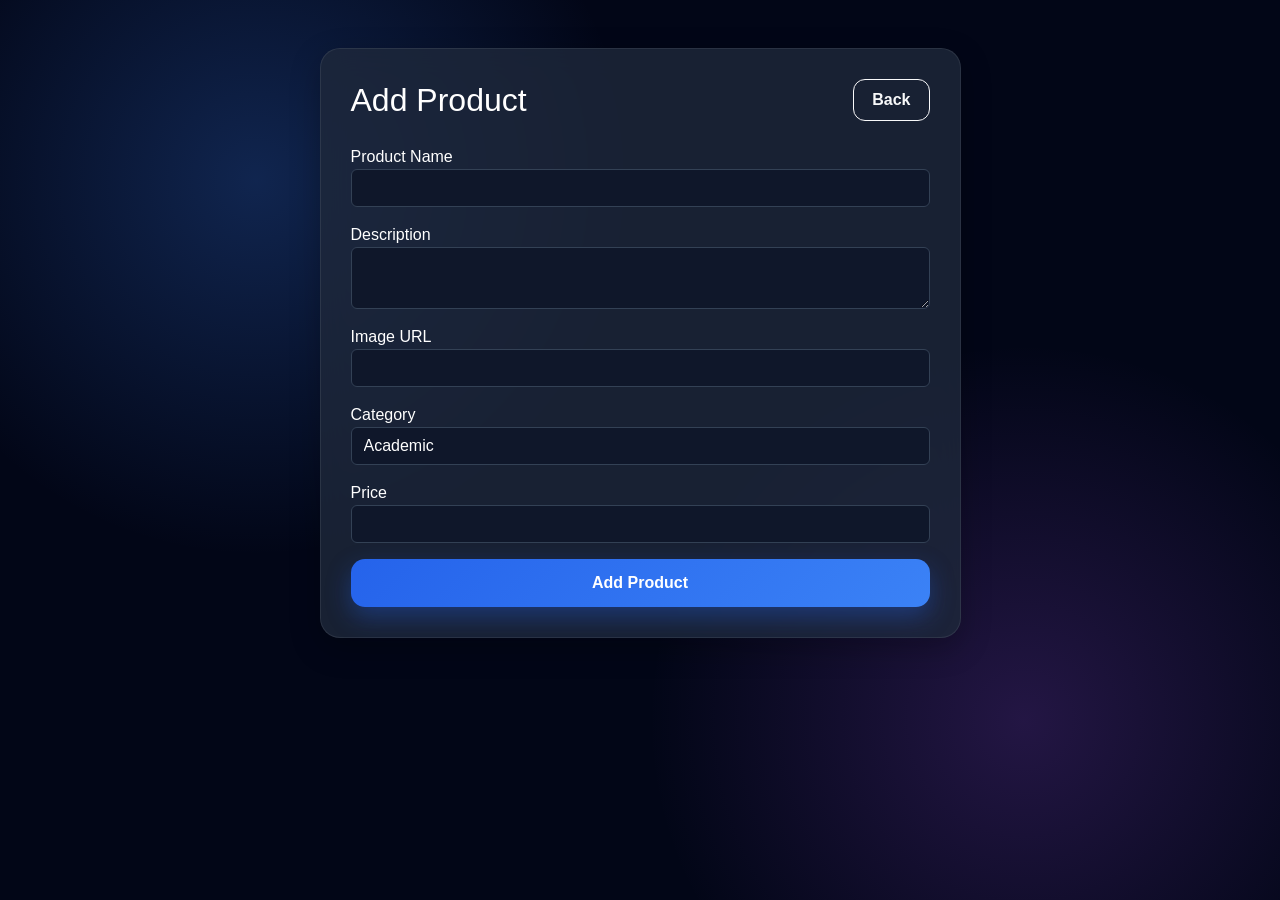
<file: add-product.html>
<!DOCTYPE html>
<html lang="en">

<head>

<meta charset="UTF-8">

<meta name="viewport"
content="width=device-width, initial-scale=1.0">

<title>Add Product</title>

<link href="https://cdn.jsdelivr.net/npm/bootstrap@5.3.3/dist/css/bootstrap.min.css"
rel="stylesheet">

<link rel="stylesheet" href="style.css">

</head>

<body>

<div class="container py-5">

<div class="row justify-content-center">

<div class="col-md-7">

<div class="feature-card">

<div class="d-flex justify-content-between align-items-center mb-4">

<h2 class="mb-0">
Add Product
</h2>

<a href="javascript:history.back()"
class="btn btn-outline-light back-btn">

<i class="bi bi-arrow-left"></i>

Back

</a>

</div>

<form id="productForm">

<input type="hidden" id="type">

<div class="mb-3">

<label>Product Name</label>

<input type="text"
class="form-control"
id="productName">

</div>

<div class="mb-3">

<label>Description</label>

<textarea class="form-control"
id="description"></textarea>

</div>

<div class="mb-3">

<label>Image URL</label>

<input type="text"
class="form-control"
id="image">

</div>

<div class="mb-3">

<label>Category</label>

<select class="form-select"
id="category">

<option value="Academic">
Academic
</option>

<option value="Electronics">
Electronics
</option>

<option value="Fashion">
Fashion
</option>

<option value="Hostel Essentials">
Hostel Essentials
</option>

</select>

</div>

<div class="mb-3">

<label>Price</label>

<input type="number"
class="form-control"
id="price">

</div>

<div class="mb-3"
id="durationContainer"
style="display:none;">

<label>Rental Period</label>

<select class="form-select"
id="duration">

<option value="/day">
Per Day
</option>

<option value="/month">
Per Month
</option>

<option value="/semester">
Per Semester
</option>

<option value="/year">
Per Year
</option>

</select>

</div>

<button class="btn btn-primary w-100">
Add Product
</button>

</form>

</div>

</div>

</div>

</div>

<script>

const params =
new URLSearchParams(window.location.search);

const type =
params.get("type");

document.getElementById("type").value = type;

if(type === "rent"){

document.getElementById("durationContainer")
.style.display = "block";

}

document.getElementById("productForm")
.addEventListener("submit", function(e){

e.preventDefault();

let product = {

id: Date.now(),

name:
document.getElementById("productName").value,

description:
document.getElementById("description").value,

image:
document.getElementById("image").value,

category:
document.getElementById("category").value,

price:
document.getElementById("price").value,

duration:
document.getElementById("duration")?.value || "",

type: type

};

let products =
JSON.parse(localStorage.getItem("products")) || [];

products.push(product);

localStorage.setItem("products",
JSON.stringify(products));

if(type === "sell"){

window.location.href = "marketplace.html";

}

else{

window.location.href = "rentals.html";

}

});

</script>

</body>
</html>
</file>
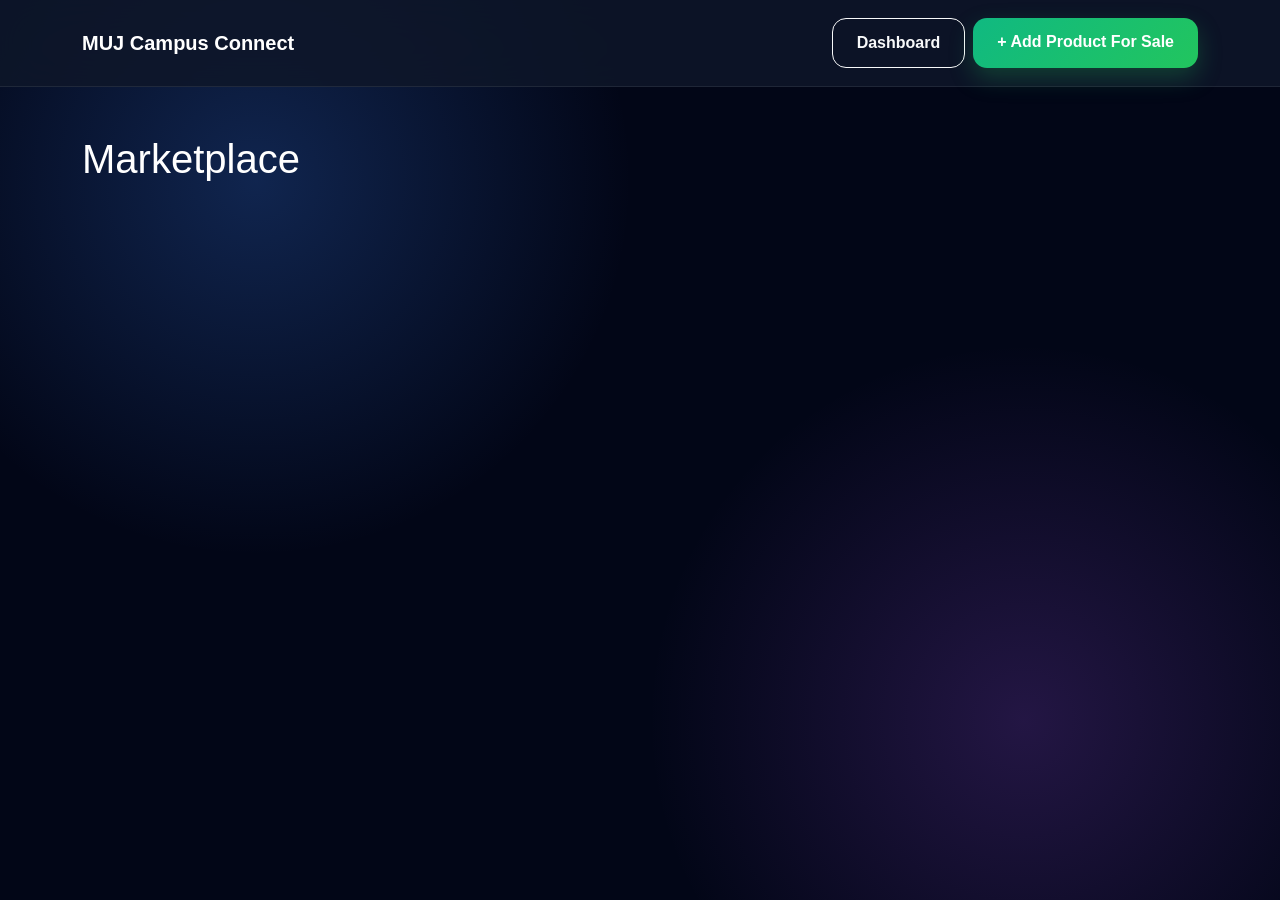
<file: marketplace.html>
<!DOCTYPE html>
<html lang="en">

<head>

<meta charset="UTF-8">

<meta name="viewport"
content="width=device-width, initial-scale=1.0">

<title>Marketplace</title>

<link href="https://cdn.jsdelivr.net/npm/bootstrap@5.3.3/dist/css/bootstrap.min.css"
rel="stylesheet">

<link rel="stylesheet" href="style.css">

</head>

<body>

<nav class="navbar navbar-dark bg-dark">

<div class="container">

<a class="navbar-brand fw-bold"
href="dashboard.html">

MUJ Campus Connect

</a>

<div class="d-flex gap-2">

<a href="dashboard.html"
class="btn btn-outline-light">

Dashboard

</a>

<a href="add-product.html?type=sell"
class="btn btn-success">

+ Add Product For Sale

</a>

</div>

</div>

</nav>

<div class="container py-5">

<h1 class="mb-5">
Marketplace
</h1>

<div class="row g-4"
id="productList">

</div>

</div>

<script>

let productList = document.getElementById("productList");

function loadProducts(){

let products =
JSON.parse(localStorage.getItem("products")) || [];

productList.innerHTML = "";

let sellProducts =
products.filter(product => product.type === "sell");

sellProducts.forEach(product => {

productList.innerHTML += `

<div class="col-md-4">

<div class="card product-card h-100">

<img src="${product.image}">

<div class="card-body d-flex flex-column">

<span class="badge bg-success mb-2">
FOR SALE
</span>

<h4>${product.name}</h4>

<p>
Category: ${product.category}
</p>

<p class="price">
₹${product.price}
</p>

<p class="flex-grow-1">
${product.description}
</p>

<button class="btn btn-success"
onclick="buyProduct(${product.id})">

Buy Now

</button>

</div>

</div>

</div>

`;

});

}

function buyProduct(id){

let products =
JSON.parse(localStorage.getItem("products")) || [];

products =
products.filter(product => product.id !== id);

localStorage.setItem("products",
JSON.stringify(products));

loadProducts();

}

loadProducts();

</script>

</body>
</html>
</file>
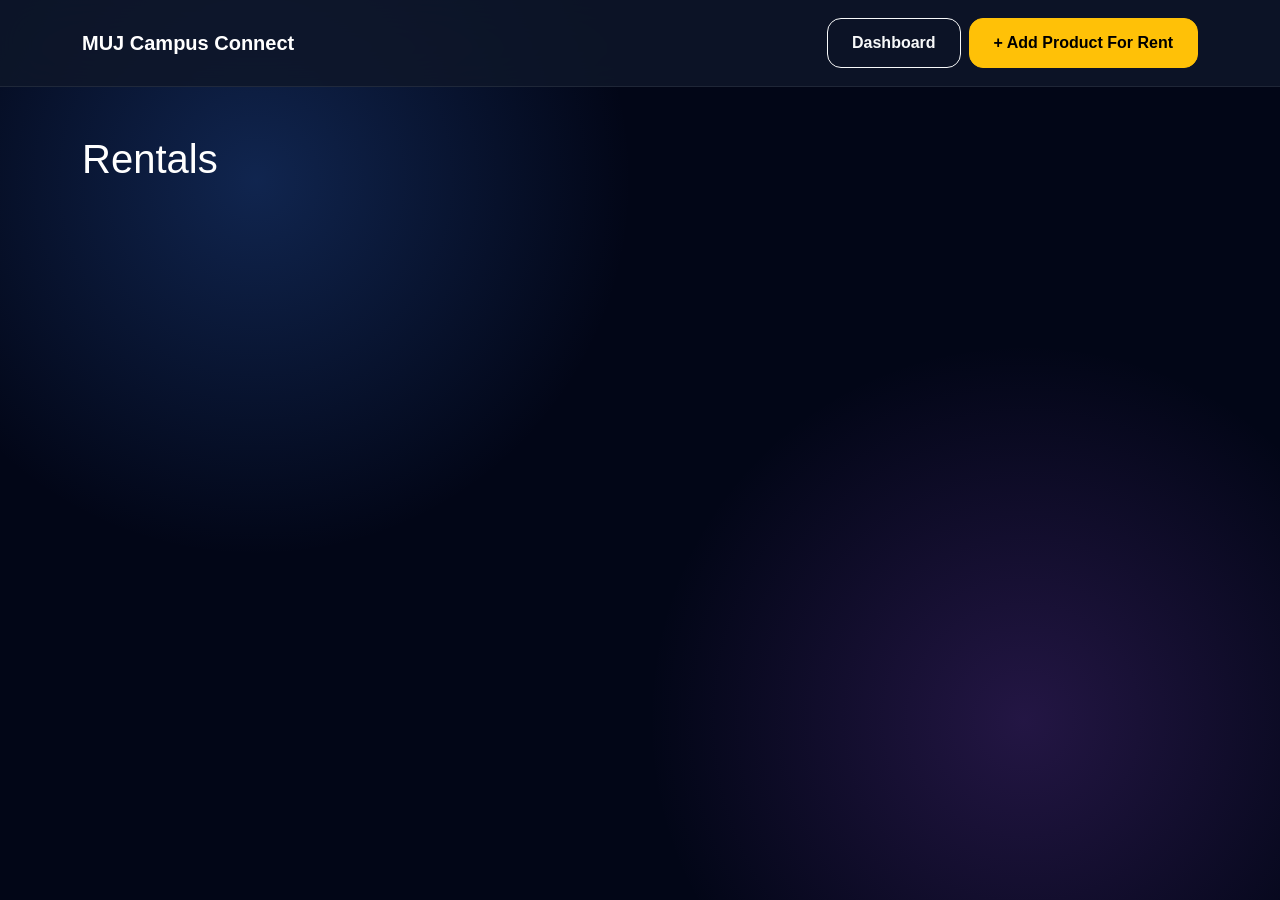
<file: rentals.html>
<!DOCTYPE html>
<html lang="en">

<head>

<meta charset="UTF-8">

<meta name="viewport"
content="width=device-width, initial-scale=1.0">

<title>Rentals</title>

<link href="https://cdn.jsdelivr.net/npm/bootstrap@5.3.3/dist/css/bootstrap.min.css"
rel="stylesheet">

<link rel="stylesheet" href="style.css">

</head>

<body>

<nav class="navbar navbar-dark bg-dark">

<div class="container">

<a class="navbar-brand fw-bold"
href="dashboard.html">

MUJ Campus Connect

</a>

<div class="d-flex gap-2">

<a href="dashboard.html"
class="btn btn-outline-light">

Dashboard

</a>

<a href="add-product.html?type=rent"
class="btn btn-warning">

+ Add Product For Rent

</a>

</div>

</div>

</nav>

<div class="container py-5">

<h1 class="mb-5">
Rentals
</h1>

<div class="row g-4"
id="rentalList">

</div>

</div>

<script>

let rentalList =
document.getElementById("rentalList");

function loadRentals(){

let products =
JSON.parse(localStorage.getItem("products")) || [];

rentalList.innerHTML = "";

let rentProducts =
products.filter(product => product.type === "rent");

rentProducts.forEach(product => {

rentalList.innerHTML += `

<div class="col-md-4">

<div class="card product-card h-100">

<img src="${product.image}">

<div class="card-body d-flex flex-column">

<span class="badge bg-warning text-dark mb-2">
FOR RENT
</span>

<h4>${product.name}</h4>

<p>
Category: ${product.category}
</p>

<p class="price">
₹${product.price}${product.duration}
</p>

<p class="flex-grow-1">
${product.description}
</p>

<button class="btn btn-warning"
onclick="rentProduct(${product.id})">

Rent Now

</button>

</div>

</div>

</div>

`;

});

}

function rentProduct(id){

let products =
JSON.parse(localStorage.getItem("products")) || [];

products =
products.filter(product => product.id !== id);

localStorage.setItem("products",
JSON.stringify(products));

loadRentals();

}

loadRentals();

</script>

</body>
</html>
</file>
<file: style.css>
/* BACKGROUND */

body{

background:

radial-gradient(
circle at 20% 20%,
rgba(59,130,246,.25),
transparent 30%
),

radial-gradient(
circle at 80% 80%,
rgba(168,85,247,.20),
transparent 30%
),

#020617;

color:white;

font-family:'Segoe UI',sans-serif;

min-height:100vh;

overflow-x:hidden;

}

/* GLASS NAVBAR */

.navbar{

position:sticky;

top:0;

z-index:1000;

padding:18px 0;

background:rgba(15,23,42,.85) !important;

backdrop-filter:blur(20px);

border-bottom:1px solid rgba(255,255,255,.08);

}
/* HERO */

.hero-section{

min-height:90vh;

display:flex;

justify-content:center;

align-items:center;

color:white;

}

/* HEADING */

.hero-section h1{

font-size:5.5rem;

font-weight:900;

line-height:1.05;

background:linear-gradient(
90deg,
#ffffff,
#60a5fa,
#a78bfa
);

-webkit-background-clip:text;
-webkit-text-fill-color:transparent;

margin-bottom:20px;

}

/* SUBTEXT */

.hero-section p{

color:#cbd5e1;

font-size:1.15rem;

line-height:1.8;

}

/* IMAGE CARD */

.hero-section img{

max-height:550px;

width:100%;

object-fit:cover;

border-radius:24px;

box-shadow:
0 25px 50px rgba(0,0,0,.35),
0 0 60px rgba(59,130,246,.20);

animation:float 6s ease-in-out infinite;

transition:.3s ease;

}

.hero-section img:hover{

box-shadow:
0 35px 60px rgba(0,0,0,.45),
0 0 80px rgba(168,85,247,.35);

}

/* FLOAT ANIMATION */

@keyframes float{

0%{
transform:translateY(0px);
}

50%{
transform:translateY(-15px);
}

100%{
transform:translateY(0px);
}

}

/* GLASS BADGE */

.badge-glass{

display:inline-block;

padding:10px 20px;

border-radius:50px;

background:
rgba(255,255,255,.06);

border:
1px solid rgba(255,255,255,.12);

backdrop-filter:
blur(10px);

margin-bottom:25px;

font-size:.95rem;

color:#e2e8f0;

}

/* STATS */

.stats{

display:flex;

gap:50px;

margin-top:40px;

}

.stats h2{

font-size:2rem;

font-weight:700;

color:white;

margin-bottom:5px;

}

.stats p{

margin:0;

color:#94a3b8;

font-size:.95rem;

}

/* BUTTONS */

.btn{

border-radius:14px;

font-weight:600;

padding:12px 24px;

}

.btn-primary{

background:
linear-gradient(
135deg,
#2563eb,
#3b82f6
);

border:none;

box-shadow:
0 10px 25px rgba(37,99,235,.35);

}

.btn-success{

background:
linear-gradient(
135deg,
#10b981,
#22c55e
);

border:none;

box-shadow:
0 10px 25px rgba(34,197,94,.25);

}

/* CARDS */

.feature-card,
.dashboard-card{

background:
rgba(30,41,59,.8);

backdrop-filter:
blur(15px);

padding:30px;

border-radius:20px;

border:
1px solid rgba(255,255,255,.08);

box-shadow:
0 10px 30px rgba(0,0,0,.25);

}

/* FORMS */

.form-control,
.form-select,
textarea{

background:#0f172a !important;

border:1px solid #334155 !important;

color:white !important;

}

.form-control:focus,
.form-select:focus{

box-shadow:none;

border-color:#60a5fa !important;

}

/* PLACEHOLDER */

::placeholder{

color:#94a3b8 !important;

}

/* LINKS */

a{

text-decoration:none;

}





.btn-primary:hover{
background:#dc6e0d !important;
border-color:#dc6e0d !important;
}

.btn-success:hover{
background:#dc6e0d !important;
border-color:#dc6e0d !important;
}





.back-btn{

border-radius:12px;

padding:8px 18px;

font-weight:600;

transition:all .3s ease;

}

.back-btn:hover{

background:#dc6e0d !important;

border-color:#dc6e0d !important;

color:white !important;

transform:translateX(-3px);

}
</file>
